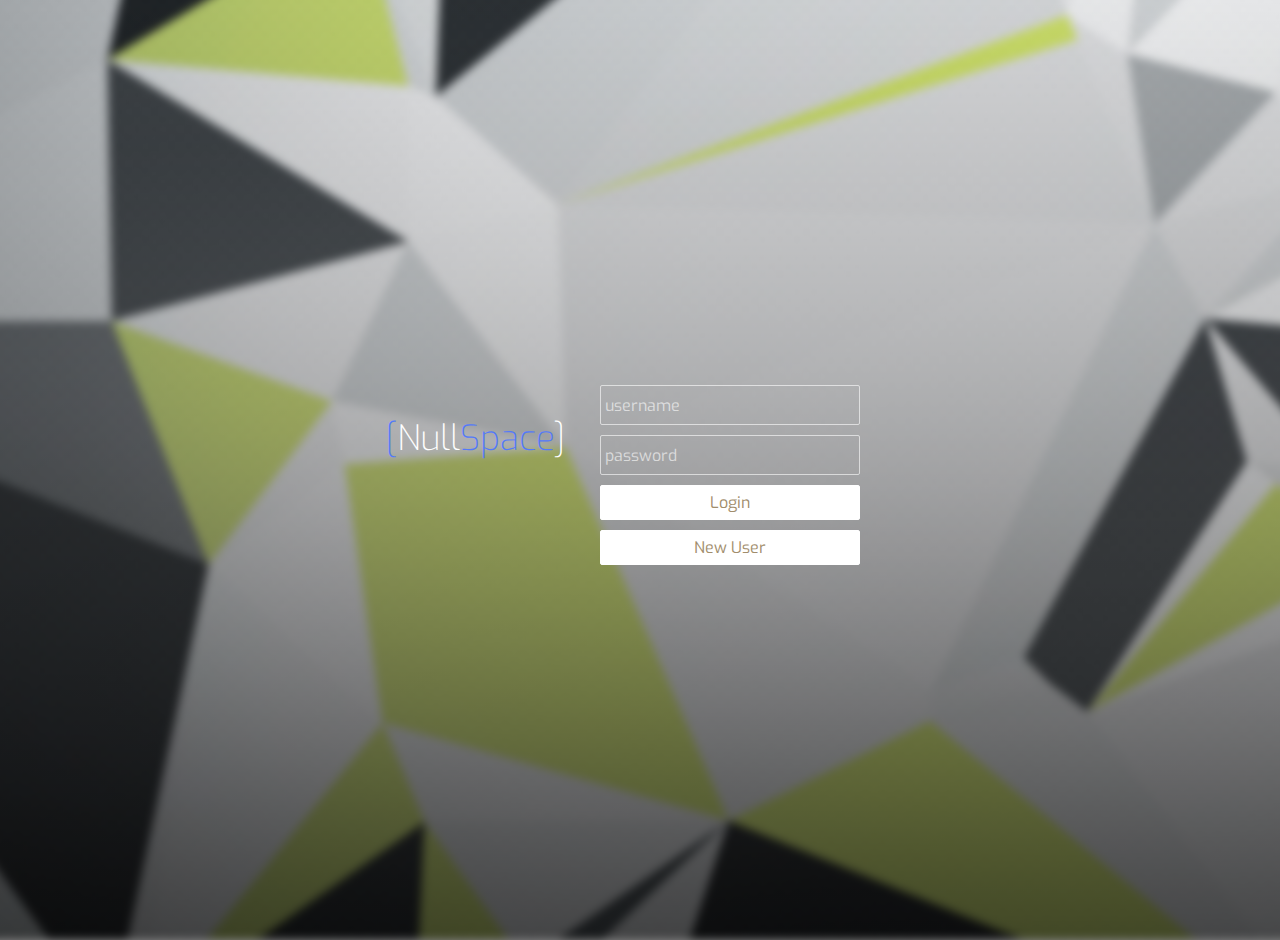
<file: NullSpace/index.html>
<!DOCTYPE html>
<html>

<head>

  <meta charset="UTF-8">

  <title>Null Space</title>

    <style>
@import url(http://fonts.googleapis.com/css?family=Exo:100,200,400);
@import url(http://fonts.googleapis.com/css?family=Source+Sans+Pro:700,400,300);

body{
	margin: 0;
	padding: 0;
	background: #fff;

	color: #fff;
	font-family: Arial;
	font-size: 12px;
}

.body{
	position: absolute;
	top: -20px;
	left: -20px;
	right: -40px;
	bottom: -40px;
	width: auto;
	height: auto;
	background-image: url(./background.jpg);
	background-size: cover;
	-webkit-filter: blur(5px);
	z-index: 0;
}

.grad{
	position: absolute;
	top: -20px;
	left: -20px;
	right: -40px;
	bottom: -40px;
	width: auto;
	height: auto;
	background: -webkit-gradient(linear, left top, left bottom, color-stop(0%,rgba(0,0,0,0)), color-stop(100%,rgba(0,0,0,0.65))); /* Chrome,Safari4+ */
	z-index: 1;
	opacity: 0.7;
}

.header{
	position: absolute;
	top: calc(50% - 35px);
	left: calc(50% - 255px);
	z-index: 2;
}

.header div{
	float: left;
	color: #fff;
	font-family: 'Exo', sans-serif;
	font-size: 35px;
	font-weight: 200;
}

.header div span{
	color: #5379fa !important;
}

.login{
	position: absolute;
	top: calc(50% - 75px);
	left: calc(50% - 50px);
	height: 150px;
	width: 350px;
	padding: 10px;
	z-index: 2;
}

.login input[type=text]{
	width: 250px;
	height: 30px;
	background: transparent;
	border: 1px solid rgba(255,255,255,0.6);
	border-radius: 2px;
	color: #fff;
	font-family: 'Exo', sans-serif;
	font-size: 16px;
	font-weight: 400;
	padding: 4px;
}

.login input[type=password]{
	width: 250px;
	height: 30px;
	background: transparent;
	border: 1px solid rgba(255,255,255,0.6);
	border-radius: 2px;
	color: #fff;
	font-family: 'Exo', sans-serif;
	font-size: 16px;
	font-weight: 400;
	padding: 4px;
	margin-top: 10px;
}

.login input[type=submit]{
	width: 260px;
	height: 35px;
	background: #fff;
	border: 1px solid #fff;
	cursor: pointer;
	border-radius: 2px;
	color: #a18d6c;
	font-family: 'Exo', sans-serif;
	font-size: 16px;
	font-weight: 400;
	padding: 6px;
	margin-top: 10px;
}

.login input[type=submit]:hover{
	opacity: 0.8;
}

.login input[type=submit]:active{
	opacity: 0.6;
}

.login input[type=text]:focus{
	outline: none;
	border: 1px solid rgba(255,255,255,0.9);
}

.login input[type=password]:focus{
	outline: none;
	border: 1px solid rgba(255,255,255,0.9);
}

.login input[type=submit]:focus{
	outline: none;
}

::-webkit-input-placeholder{
   color: rgba(255,255,255,0.6);
}

::-moz-input-placeholder{
   color: rgba(255,255,255,0.6);
}
</style>

    <script src="js/prefixfree.min.js"></script>

</head>

<body>

  <div class="body"></div>
		<div class="grad"></div>
		<div class="header">
			<div><span>[</span>Null<span>Space</span>]</div>
		</div>
		<br>
		<form action="login.php" method="post" class="login">
				<input type="text" placeholder="username" name="user"><br>
				<input type="password" placeholder="password" name="password"><br>
				<input type="submit" value="Login">
				<a href="http://www.google.com"><input type="submit" value="New User"></a>
				
		</form>
		

  <script src='http://codepen.io/assets/libs/fullpage/jquery.js'></script>

</body>

</html>
</file>
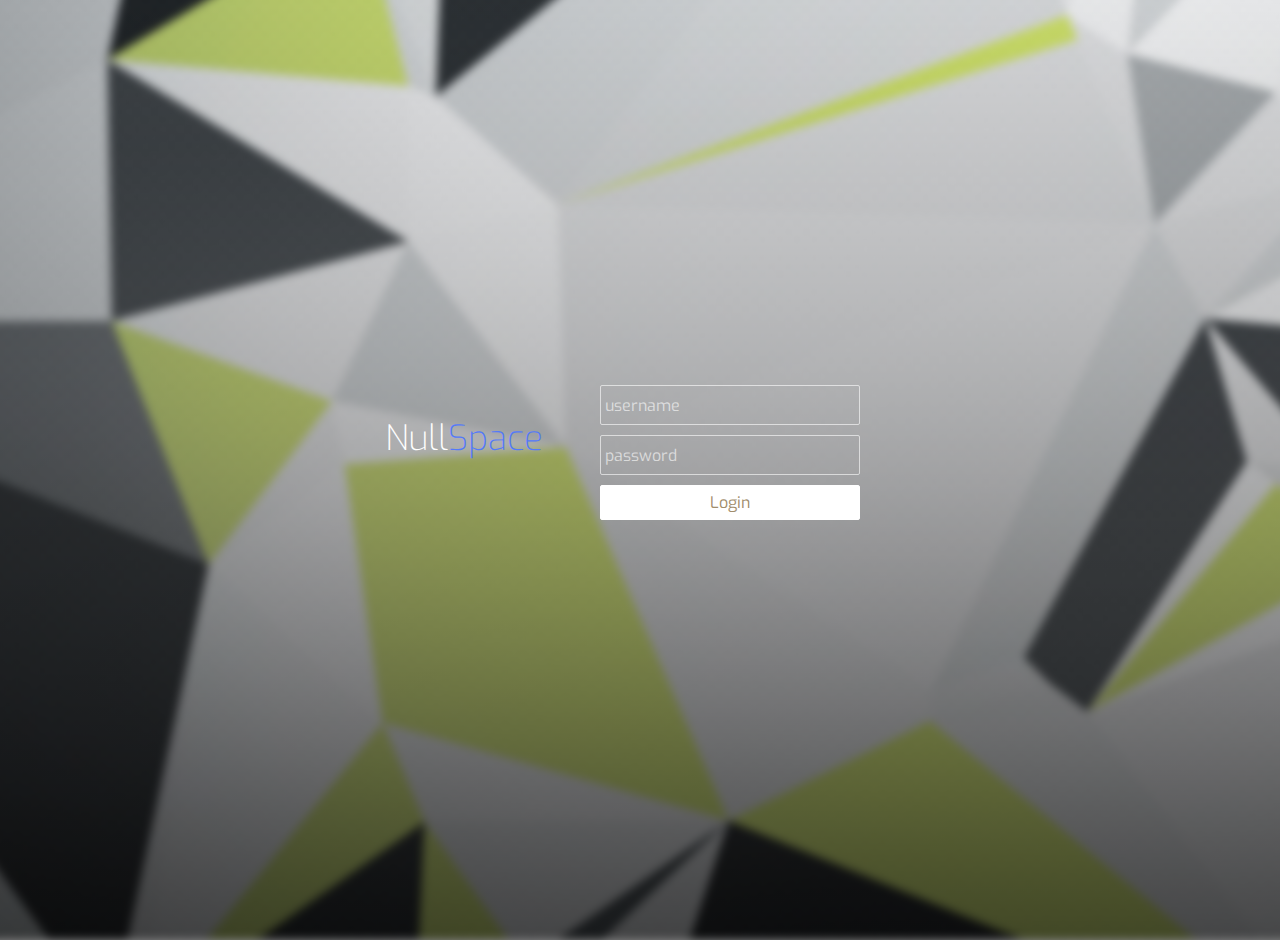
<file: NullSpace/login/index.html>
<!DOCTYPE html>
<html>

<head>

  <meta charset="UTF-8">

  <title>Null Space</title>

    <style>
@import url(http://fonts.googleapis.com/css?family=Exo:100,200,400);
@import url(http://fonts.googleapis.com/css?family=Source+Sans+Pro:700,400,300);

body{
	margin: 0;
	padding: 0;
	background: #fff;

	color: #fff;
	font-family: Arial;
	font-size: 12px;
}

.body{
	position: absolute;
	top: -20px;
	left: -20px;
	right: -40px;
	bottom: -40px;
	width: auto;
	height: auto;
	background-image: url(./images/background.jpg);
	background-size: cover;
	-webkit-filter: blur(5px);
	z-index: 0;
}

.grad{
	position: absolute;
	top: -20px;
	left: -20px;
	right: -40px;
	bottom: -40px;
	width: auto;
	height: auto;
	background: -webkit-gradient(linear, left top, left bottom, color-stop(0%,rgba(0,0,0,0)), color-stop(100%,rgba(0,0,0,0.65))); /* Chrome,Safari4+ */
	z-index: 1;
	opacity: 0.7;
}

.header{
	position: absolute;
	top: calc(50% - 35px);
	left: calc(50% - 255px);
	z-index: 2;
}

.header div{
	float: left;
	color: #fff;
	font-family: 'Exo', sans-serif;
	font-size: 35px;
	font-weight: 200;
}

.header div span{
	color: #5379fa !important;
}

.login{
	position: absolute;
	top: calc(50% - 75px);
	left: calc(50% - 50px);
	height: 150px;
	width: 350px;
	padding: 10px;
	z-index: 2;
}

.login input[type=text]{
	width: 250px;
	height: 30px;
	background: transparent;
	border: 1px solid rgba(255,255,255,0.6);
	border-radius: 2px;
	color: #fff;
	font-family: 'Exo', sans-serif;
	font-size: 16px;
	font-weight: 400;
	padding: 4px;
}

.login input[type=password]{
	width: 250px;
	height: 30px;
	background: transparent;
	border: 1px solid rgba(255,255,255,0.6);
	border-radius: 2px;
	color: #fff;
	font-family: 'Exo', sans-serif;
	font-size: 16px;
	font-weight: 400;
	padding: 4px;
	margin-top: 10px;
}

.login input[type=button]{
	width: 260px;
	height: 35px;
	background: #fff;
	border: 1px solid #fff;
	cursor: pointer;
	border-radius: 2px;
	color: #a18d6c;
	font-family: 'Exo', sans-serif;
	font-size: 16px;
	font-weight: 400;
	padding: 6px;
	margin-top: 10px;
}

.login input[type=button]:hover{
	opacity: 0.8;
}

.login input[type=button]:active{
	opacity: 0.6;
}

.login input[type=text]:focus{
	outline: none;
	border: 1px solid rgba(255,255,255,0.9);
}

.login input[type=password]:focus{
	outline: none;
	border: 1px solid rgba(255,255,255,0.9);
}

.login input[type=button]:focus{
	outline: none;
}

::-webkit-input-placeholder{
   color: rgba(255,255,255,0.6);
}

::-moz-input-placeholder{
   color: rgba(255,255,255,0.6);
}
</style>

    <script src="js/prefixfree.min.js"></script>

</head>

<body>

  <div class="body"></div>
		<div class="grad"></div>
		<div class="header">
			<div>Null<span>Space</span></div>
		</div>
		<br>
		<form action="login.php" method="post" class="login">
				<input type="text" placeholder="username" name="user"><br>
				<input type="password" placeholder="password" name="password"><br>
				<input type="button" value="Login">
		</form>

  <script src='http://codepen.io/assets/libs/fullpage/jquery.js'></script>

</body>

</html>
</file>
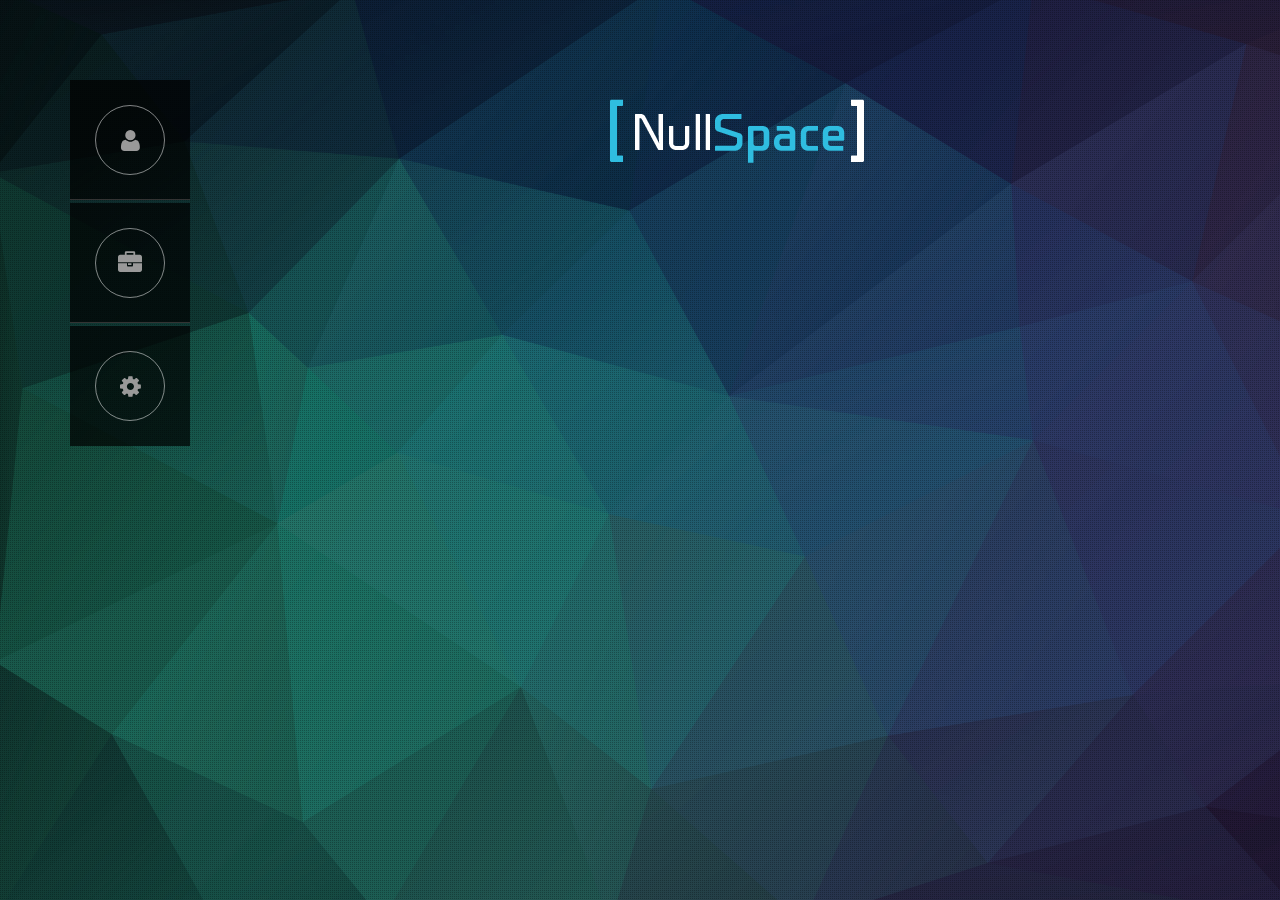
<file: NullSpace/profile.html>
<!DOCTYPE html>
<!--[if lt IE 7]> <html class="no-js lt-ie9 lt-ie8 lt-ie7" lang="en"> 
<![endif]-->
<!--[if IE 7]> <html class="no-js lt-ie9 lt-ie8" lang="en"> 
<![endif]-->
<!--[if IE 8]> <html class="no-js lt-ie9" lang="en"> <![endif]-->
<!--[if gt IE 8]><!--> <html class="no-js" lang="en"> <!--<![endif]-->
<head>
    <title>Null-Space</title>
    <meta name="viewport" content="width=device-width, initial-scale=1.0">
    <meta name="description" content="">
<!-- 
Genius Template 
http://www.templatemo.com/preview/templatemo_402_genius 
-->
    <meta name="author" content="templatemo">
    <meta charset="UTF-8">
    <link href='http://fonts.googleapis.com/css?family=Dosis:300,400,500,600,700,800' rel='stylesheet' type='text/css'>
    
    <!-- CSS Bootstrap & Custom -->
   
    <link href="./css/font-awesome.min.css" rel="stylesheet" media="screen">
    <link href="./bootstrap/css/bootstrap.css" rel="stylesheet" media="screen">
    <link href="./css/templatemo_style.css" rel="stylesheet" media="screen">
    
    
    
    <!-- Favicons -->
    <link rel="shortcut icon" href="images/ico/favicon.ico">
    
    <!-- JavaScripts -->
    <script src="js/jquery-1.10.2.min.js"></script>
    <script src="js/modernizr.js"></script>
    <!--[if lt IE 8]>
	<div style=' clear: both; text-align:center; position: relative;'>
            <a href="http://www.microsoft.com/windows/internet-explorer/default.aspx?ocid=ie6_countdown_bannercode"><img src="http://storage.ie6countdown.com/assets/100/images/banners/warning_bar_0000_us.jpg" border="0" alt="" /></a>
        </div>
    <![endif]-->

</head>
<body>
    
    
    <div class="bg-image"></div>
    <div class="overlay-bg"></div>



    <!-- This one in here is responsive menu for tablet and mobiles -->
    <div class="responsive-navigation visible-sm visible-xs">
        <a href="#" class="menu-toggle-btn">
            <i class="fa fa-bars fa-2x"></i>
        </a>
        <div class="responsive_menu">
            <ul class="main_menu">
                
                <li><a class="show-2" href="#"><i class="fa fa-group"></i>About Us</a></li>
                <li><a class="show-3" href="#"><i class="fa fa-briefcase"></i>Our Gallery</a></li>
                <li><a class="show-4" href="#"><i class="fa fa-cogs"></i>Services</a></li>
                <li><a class="show-5" href="#"><i class="fa fa-globe"></i>Contact Us</a></li>
            </ul> <!-- /.main_menu -->
        </div> <!-- /.responsive_menu -->
    </div> <!-- /responsive_navigation -->

    <div class="main-content">
        <div class="container">
            <div class="row">

                <!-- Static Menu -->
                <div class="col-md-2 visible-md visible-lg">
                    <div class="main_menu">
                        <ul class="menu">
                            
                            <li><a class="show-2" href="#" data-toggle="tooltip" data-original-title="Profile"><i class="fa fa-user"></i></a></li>
                            <li><a class="show-3" href="#" data-toggle="tooltip" data-original-title="Teach"><i class="fa fa-briefcase"></i></a></li>
                            <li><a class="show-4" href="#" data-toggle="tooltip" data-original-title="Learn"><i class="fa fa-cog"></i></a></li>
                            
                        </ul>
                    </div> <!-- /.main-menu -->
                </div> <!-- /.col-md-2 -->

                <!-- Begin Content -->
                <div class="col-md-10">

                    <div class="row">
                        <div class="col-md-12">
                            <div class="templatemo_logo">
                                <a href="#">
                                    <img src="images/templatemo_logo.png" alt="Genius">
                                </a>
                            </div> <!-- /.logo -->
                        </div> <!-- /.col-md-12 -->
                    </div> <!-- /.row -->


                    <div id="menu-container">
                        
         

                        <div id="menu-2" class="content about-us">
                            <div class="page-header">
                                <h2 class="page-title">Profile</h2>
                            </div> <!-- /.page-header -->
                            <div class="content-inner">
                                <div class="row">
                                    <div class="col-md-7">
                                        
                                        <p>NAME:Sherlock </br> EMAIL:iamsherlock@holmes.com </br> QUALISICATION:AEIOU</p>
                                        
                                    </div> <!-- /.col-md-7 -->
                                    <div class="col-md-5">
                                        <h3 class="widget-title">Our Skills</h3>
                                        <ul class="progess-bars">
                                            <li>
                                                <div class="progress">
                                                    <div class="progress-bar" role="progressbar" aria-valuenow="90" aria-valuemin="0" aria-valuemax="100" style="width: 90%;">Knowledge 90%</div>
                                                </div>
                                            </li>
                                            <li>
                                                <div class="progress">
                                                    <div class="progress-bar" role="progressbar" aria-valuenow="75" aria-valuemin="0" aria-valuemax="100" style="width: 75%;">Teaching 75%</div>
                                                </div>
                                            </li>
                                            
                                        </ul>
                                    </div> <!-- /.col-md-5 -->
                                </div> <!-- /.row -->
                                
                            </div> <!-- /.content-inner -->
                        </div> <!-- /.about-us -->

                        
                        <div id="menu-3" class="content about-us">
                            <div class="page-header">
                                <h2 class="page-title">Teach</h2>
                            </div> <!-- /.page-header -->
                            <div class="content-inner">
                                <div class="row">
                                    <div class="col-md-7">
                                        <h3 class="widget-title">List of students</h3>
                                        <p><?php

$servername = "localhost";
$username = "root";
$password = "";
$dbname = "SimpliHack";


//$name=$_POST['name'];

// Create connection
$conn = mysqli_connect($servername, $username, $password, $dbname);
// Check connection
if (!$conn) {
    die("Connection failed: " . mysqli_connect_error());
}
$sql1 = "SELECT Student.Name FROM Student,Tutors,tutor_teaches WHERE Tutors.Name='sujay' AND Tutors.Username=t_username AND s_username=Student.Username";
$row1 = mysqli_query($conn,$sql1);

while($row = mysqli_fetch_array($row1,MYSQLI_NUM)) {

       // Write the value of the column FirstName (which is now in the array $row)
      echo $row[0] . "<br />";

      }
mysqli_close($conn);
//echo sql2json($sql1);
?>
</p>
                                    </div> <!-- /.col-md-7 -->
                                    <div class="col-md-5">
                                        <h3 class="widget-title">Skills</h3>
                                        <ul class="progess-bars">
                                            <li>
                                                <div class="progress">
                                                    <div class="progress-bar" role="progressbar" aria-valuenow="90" aria-valuemin="0" aria-valuemax="100" style="width: 90%;"> 90%</div>
                                                </div>
                                            </li>
                                            <li>
                                                <div class="progress">
                                                    <div class="progress-bar" role="progressbar" aria-valuenow="75" aria-valuemin="0" aria-valuemax="100" style="width: 75%;">HTML 75%</div>
                                                </div>
                                            </li>
                                            
                                        </ul>
                                    </div> <!-- /.col-md-5 -->
                                </div> <!-- /.row -->
                                
                            </div> <!-- /.content-inner -->
                        </div> <!-- /.about-us -->

                        
                        <div id="menu-4" class="content about-us">
                            <div class="page-header">
                                <h2 class="page-title">Learn</h2>
                            </div> <!-- /.page-header -->
                            <div class="content-inner">
                                <div class="row">
                                    <div class="col-md-7">
                                        <h3 class="widget-title">What is our goal?</h3>
                                        <p>Our goal is to give you free website templates that you can use for any purpose. Genius is free HTML5 CSS3 template from <span class="blue">template</span><span class="green">mo</span>. This template can be viewed in tablets and mobile devices.</p>
                                        <p>Credit goes to <a rel="nofollow" href="http://unsplash.com">Unsplash</a> for background images used in this template. This layout is based on <a rel="nofollow" href="http://getbootstrap.com">Bootstrap</a> responsive framework. Home and Gallery pages are integrated with <a rel="nofollow" href="https://github.com/duncanmcdougall/Responsive-Lightbox">Responsive Lightbox</a> for images.</p>
                                    </div> <!-- /.col-md-7 -->
                                    <div class="col-md-5">
                                        <h3 class="widget-title"Skills</h3>
                                        <ul class="progess-bars">
                                            <li>
                                                <div class="progress">
                                                    <div class="progress-bar" role="progressbar" aria-valuenow="90" aria-valuemin="0" aria-valuemax="100" style="width: 90%;"> 90%</div>
                                                </div>
                                            </li>
                                            <li>
                                                <div class="progress">
                                                    <div class="progress-bar" role="progressbar" aria-valuenow="75" aria-valuemin="0" aria-valuemax="100" style="width: 75%;">HTML 75%</div>
                                                </div>
                                            </li>
                                            
                                        </ul>
                                    </div> <!-- /.col-md-5 -->
                                </div> <!-- /.row -->
                                
                            </div> <!-- /.content-inner -->
                        </div> <!-- /.about-us -->
                        
                        

                    </div> <!-- /.content-holder -->
                
                </div> <!-- /.col-md-10 -->
            </div> <!-- /.row -->
        </div> <!-- /.container -->
    </div> <!-- /.main-content -->

    <script src="bootstrap/js/bootstrap.min.js"></script>

    <script src="js/jquery.mixitup.min.js"></script>
    <script src="js/jquery.nicescroll.min.js"></script>
    <script src="js/jquery.lightbox.js"></script>
    <script src="js/templatemo_custom.js"></script>
    <script>
        function initialize() {
          var mapOptions = {
            zoom: 15,
            center: new google.maps.LatLng(16.832179,96.134976)
          };

          var map = new google.maps.Map(document.getElementById('map-canvas'),
              mapOptions);
        }

        function loadScript() {
          var script = document.createElement('script');
          script.type = 'text/javascript';
          script.src = 'https://maps.googleapis.com/maps/api/js?v=3.exp&sensor=false&' +
              'callback=initialize';
          document.body.appendChild(script);
        }

    </script>
<!-- templatemo 402 genius -->
</body>
</html>
</file>
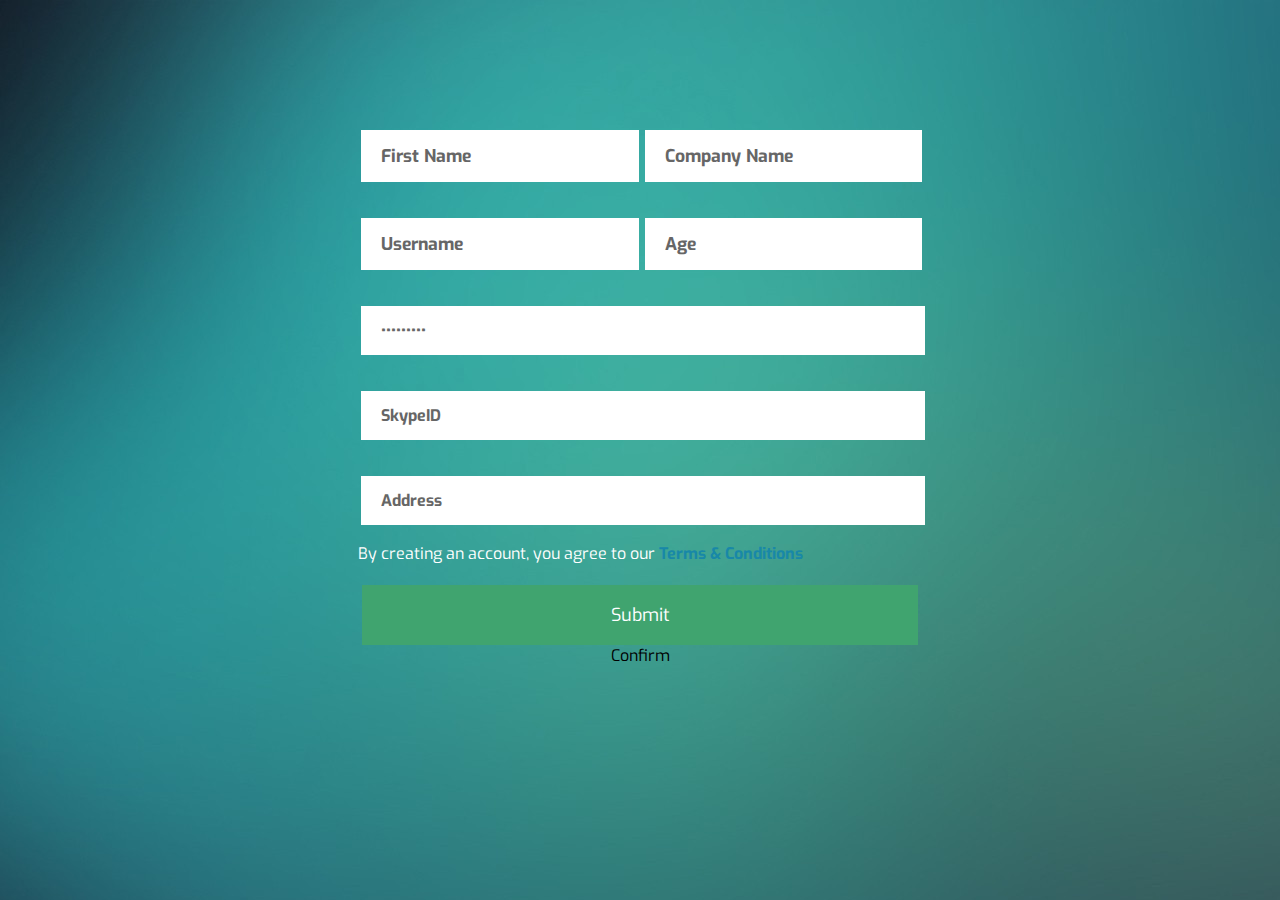
<file: NullSpace/signup/reg.html>
<!--
Author: W3layouts
Author URL: http://w3layouts.com
License: Creative Commons Attribution 3.0 Unported
License URL: http://creativecommons.org/licenses/by/3.0/
-->
<!DOCTYPE html>
<html>
<head>
<meta charset="utf-8">
<link href="css/style.css" rel='stylesheet' type='text/css' />
<meta name="viewport" content="width=device-width, initial-scale=1">
<script type="application/x-javascript"> addEventListener("load", function() { setTimeout(hideURLbar, 0); }, false); function hideURLbar(){ window.scrollTo(0,1); } </script>
<!--webfonts-->
<link href='http://fonts.googleapis.com/css?family=Exo:400,300,700' rel='stylesheet' type='text/css'>
<!--//webfonts-->
</head>
<body background="./images/background.jpg">

<div class="main">
	
		<form method="post">
		   <div class="lable">
		        <div class="col_1_of_2 span_1_of_2"><input id="name" type="text" class="text" value="First Name" onfocus="this.value = '';" onblur="if (this.value == '') {this.value = 'First Name';}" ></div>
                <div class="col_1_of_2 span_1_of_2"><input id="company" type="text" class="text" value="Company Name" onfocus="this.value = '';" onblur="if (this.value == '') {this.value = 'Company Name';}"></div>
                <div class="clear"> </div>
            </div>  
            <div class="lable">
                <div class="col_1_of_2 span_1_of_2"><input id="username" type="text" class="text" value="Username" onfocus="this.value = '';" onblur="if (this.value == '') {this.value = 'Username';}" ></div>
                <div class="col_1_of_2 span_1_of_2"><input id="age" type="text" class="text" value="Age" onfocus="this.value = '';" onblur="if (this.value == '') {this.value = 'Age';}"></div>
                <div class="clear"> </div>
		   </div>
		   <div class="lable-2">
		        
		        <input id="pass" type="password" class="text" value="Password " onfocus="this.value = '';" onblur="if (this.value == '') {this.value = 'Password ';}">
		        <input id="skype" type="text" class="text" value="SkypeID" onfocus="this.value = '';" onblur="if (this.value == '') {this.value = 'SkypeID';}">
		        <input id="address" type="text" class="text" value="Address" onfocus="this.value = '';" onblur="if (this.value == '') {this.value = 'Address';}">
		   </div>
		  
		   <h3>By creating an account, you agree to our <span class="term"><a href="#">Terms & Conditions</a></span></h3>
		   <div class="submit">
			  <input type="submit" id="confirm" onclick="makeRequest();return false;" >Confirm</input>
		   </div>
		   <div class="clear"> </div>
		</form>
		<!-----//end-main---->
		</div>
		

<script>
	
	function getXmlHttpObject()
		{
			var xmlhttp;
			if(window.XMLHttpRequest)
			{
			// code for IE7+, Firefox, Chrome, Opera, Safari
			xmlhttp=new XMLHttpRequest();
			}
				else
			{
			// code for IE6, IE5
			xmlhttp=new ActiveXObject("Microsoft.XMLHTTP");
			} 
		return xmlhttp;
		}

function makeRequest()
		{
		//alert("here");
		n = document.getElementById("name").value;
		//alert(n);
		//c = document.getElementById("college").value;
		c = document.getElementById("company").value;
		u = document.getElementById("username").value;
		a = document.getElementById("age").value;
		pass = document.getElementById("pass").value;
		s = document.getElementById("skype").value;
		add = document.getElementById("address").value;
		
		//alert("here2");
		//ev = checked_events();
		//alert(ev);
		//alert(n);
		//alert(e);
		//alert(p);
		xmlHTTP=getXmlHttpObject();
		xmlHTTP.open("POST","http://localhost/EventList/reg.php",true);
		xmlHTTP.setRequestHeader("Content-type", "application/x-www-form-urlencoded"); 

		xmlHTTP.onreadystatechange = function() { if(xmlHTTP.readyState == 4 && xmlHTTP.status == 200) { var return_data = xmlHTTP.responseText; document.getElementById("status").innerHTML = return_data;  } }  //alert(n);
		xmlHTTP.send("name=" + n + "&company=" + c +"&username=" + u + "&age=" + a +"&passw="+pass+"&skype="+s+"&address="+ add);
		document.getElementById("status").innerHTML = "processing";
		//window.open("tech.php");
		
		}

</script>
</body>
</head>
</html>
</file>
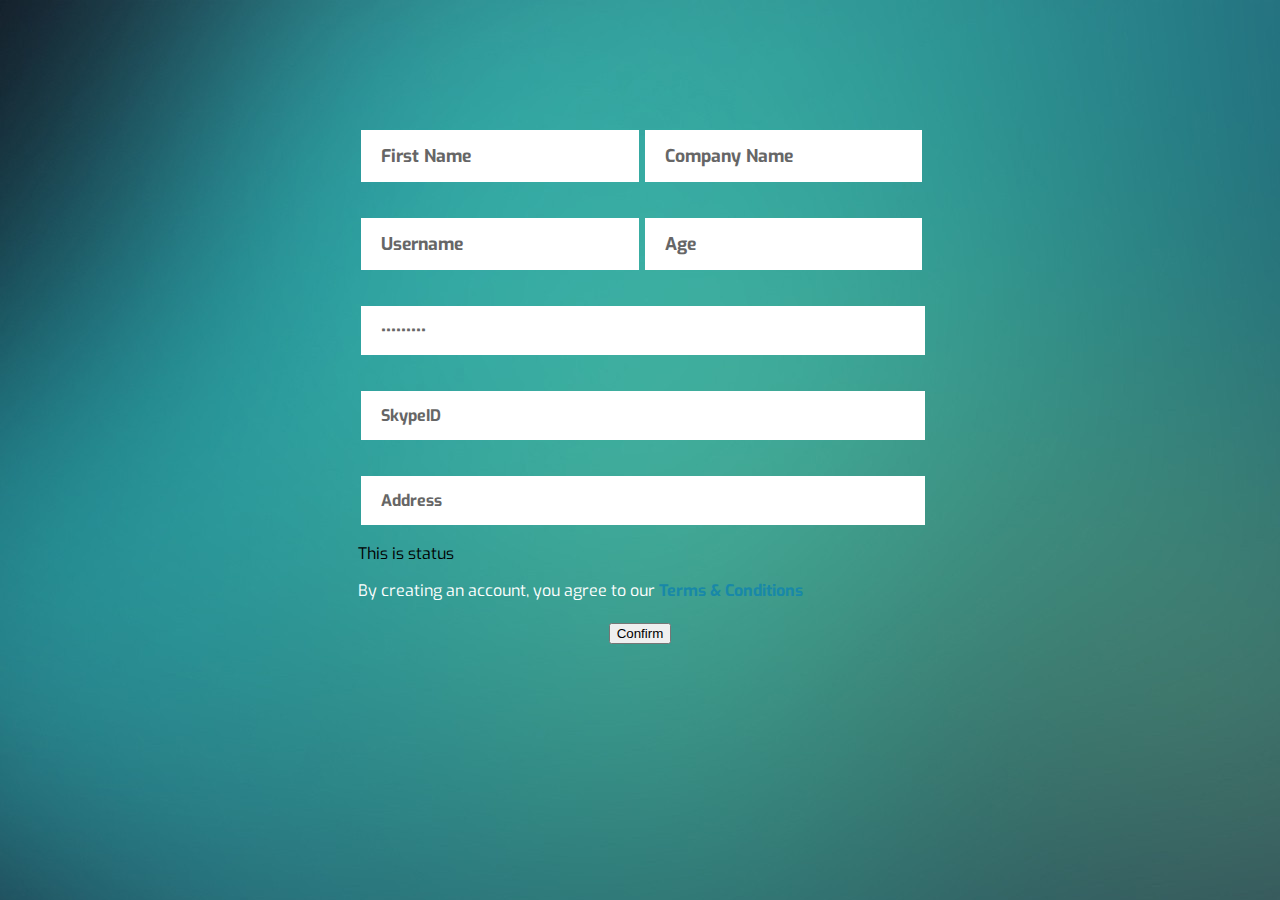
<file: NullSpace/signup/registration.html>
<!--
Author: W3layouts
Author URL: http://w3layouts.com
License: Creative Commons Attribution 3.0 Unported
License URL: http://creativecommons.org/licenses/by/3.0/
-->
<!DOCTYPE html>
<html>
<head>
<meta charset="utf-8">
<link href="css/style.css" rel='stylesheet' type='text/css' />
<meta name="viewport" content="width=device-width, initial-scale=1">
<script type="application/x-javascript"> addEventListener("load", function() { setTimeout(hideURLbar, 0); }, false); function hideURLbar(){ window.scrollTo(0,1); } </script>
<!--webfonts-->
<link href='http://fonts.googleapis.com/css?family=Exo:400,300,700' rel='stylesheet' type='text/css'>
<!--//webfonts-->
</head>
<body background="./images/background.jpg">

<div class="main">
	
		<form>
		   <div class="lable">
		        <div class="col_1_of_2 span_1_of_2"><input id="name" type="text" class="text" value="First Name" onfocus="this.value = '';" onblur="if (this.value == '') {this.value = 'First Name';}" ></div>
                <div class="col_1_of_2 span_1_of_2"><input id="company" type="text" class="text" value="Company Name" onfocus="this.value = '';" onblur="if (this.value == '') {this.value = 'Company Name';}"></div>
                <div class="clear"> </div>
            </div>  
            <div class="lable">
                <div class="col_1_of_2 span_1_of_2"><input id="username" type="text" class="text" value="Username" onfocus="this.value = '';" onblur="if (this.value == '') {this.value = 'Username';}" ></div>
                <div class="col_1_of_2 span_1_of_2"><input id="age" type="text" class="text" value="Age" onfocus="this.value = '';" onblur="if (this.value == '') {this.value = 'Age';}"></div>
                <div class="clear"> </div>
		   </div>
		   <div class="lable-2">
		        
		        <input id="pass" type="password" class="text" value="Password " onfocus="this.value = '';" onblur="if (this.value == '') {this.value = 'Password ';}">
		        <input id="skype" type="text" class="text" value="SkypeID" onfocus="this.value = '';" onblur="if (this.value == '') {this.value = 'SkypeID';}">
		        <input id="address" type="text" class="text" value="Address" onfocus="this.value = '';" onblur="if (this.value == '') {this.value = 'Address';}">
		   </div>
		   <div id="status">This is status</div>
		   <h3>By creating an account, you agree to our <span class="term"><a href="#">Terms & Conditions</a></span></h3>
		   <div class="submit">
			  <button type="submit" id="confirm" onclick="makeRequest();" >Confirm</button>
		   </div>
		   <div class="clear"> </div>
		</form>
		<!-----//end-main---->
		</div>
		

<script>
	
	function getXmlHttpObject()
		{
			var xmlhttp;
			if(window.XMLHttpRequest)
			{
			// code for IE7+, Firefox, Chrome, Opera, Safari
			xmlhttp=new XMLHttpRequest();
			}
				else
			{
			// code for IE6, IE5
			xmlhttp=new ActiveXObject("Microsoft.XMLHTTP");
			} 
		return xmlhttp;
		}

function makeRequest()
		{
		
		n = document.getElementById("name").value;
		//c = document.getElementById("college").value;
		c = document.getElementById("company").value;
		u = document.getElementById("username").value;
		a = document.getElementById("age").value;
		pass = document.getElementById("password").value;
		s = document.getElementById("skype").value;
		add = document.getElementById("address").value;
		alert("here");
		//ev = checked_events();
		//alert(ev);
		//alert(n);
		//alert(e);
		//alert(p);
		xmlHTTP=getXmlHttpObject();
		xmlHTTP.open("POST","http://localhost/EventList/signup/reg.php",true);
		xmlHTTP.setRequestHeader("Content-type", "application/x-www-form-urlencoded"); 
		xmlHTTP.onreadystatechange = function() { if(xmlHTTP.readyState == 4 && xmlHTTP.status == 200) { var return_data = xmlHTTP.responseText; document.getElementById("status").innerHTML = return_data;  } }  
		xmlHTTP.send("name=" + n + "&company=" + c +"&username=" + u + "&age=" + a +"&passw="+pass+"&skype="+s+"&address="+add);
		document.getElementById("status").innerHTML = "processing";
		//window.open("tech.php");
		
		}

</script>
</body>
</head>
</html>
</file>
<file: NullSpace/css/templatemo_style.css>
/* 
Genius Template 
http://www.templatemo.com/preview/templatemo_402_genius 
*/

/*-----------------------------------------------------------------------------------*/
/*	GENERAL
/*-----------------------------------------------------------------------------------*/
body { font: 14px/23px 'Dosis', Arial, sans-serif; -webkit-font-smoothing: antialiased; word-wrap: break-word; color: #dddddd; background-color: #222222; }

a { -webkit-transition: all 0.1s ease-in-out; -moz-transition: all 0.1s ease-in-out; -ms-transition: all 0.1s ease-in-out; -o-transition: all 0.1s ease-in-out; transition: all 0.1s ease-in-out; }

input::-moz-focus-inner { border: 0; }

a:hover, a:active, a:focus { text-decoration: none; outline: none; }

h1, h2, h3, h4, h5, h6 { font-family: 'Dosis', serif; color: white; }

.blue {
	color: #39F;
}

.green {
	color: #0C0;
}

.main-content { margin-top: 80px; }

.content { background-color: rgba(0, 0, 0, 0.7); }

.content { display: none; }

.page-header { padding: 20px 30px; margin: 0; border-bottom: 1px solid #a71e2b; }

.page-title { font-size: 20px; text-transform: uppercase; margin: 0; }

.content-inner { padding: 30px; }

.main-content { position: relative; z-index: 9999; }

.bg-image { position: fixed; top: 0; left: 0; background-image: url(../images/bg-homepage.jpg); background-repeat: no-repeat; background-attachment: fixed; background-size: cover; width: 100%; height: 100%; z-index: 8; }

.overlay-bg { background-image: url(../images/pattern.png); background-color: rgba(0, 0, 0, 0.4); position: fixed; top: 0; left: 0; width: 100%; min-height: 100%; z-index: 9; }

.language-select { text-align: right; position: relative; z-index: 9999; top: 30px; }

select { background-image: url("../images/select-arrow.png"); background-repeat: no-repeat; background-position: right center; outline: 0; border: 0; background-color: black; color: white; width: 180px; padding: 0 5px; font-size: 13px; height: 30px; line-height: 30px; box-shadow: none; -webkit-box-shadow: 0 0 0 0; -moz-box-shadow: 0 0 0 0; box-shadow: 0 0 0 0; -webkit-appearance: none; -moz-appearance: none; appearance: none; text-indent: 0.01px; text-overflow: ''; }
select::-ms-expand { display: none; }

@-moz-document url-prefix() { select { padding-top: 5px; line-height: 30px; } }
.widget-title { font-size: 16px; margin: 0 0 25px 0; font-weight: 600; text-transform: uppercase; }

/*------------------------------------------------------
	HomePage Styling 
--------------------------------------------------------*/
.homepage { text-align: center; margin: 0 auto; }

.portfolio-item { overflow: hidden; margin-left: auto; margin-right: auto; margin-bottom: 30px; position: relative; border: 3px solid rgba(0, 0, 0, 0.4); width: 200px; height: 200px; }
.portfolio-item img { height: 100%; overflow: hidden; }
.portfolio-item .overlay { background-color: rgba(0, 0, 0, 0.5); position: absolute; top: 0; left: 0; width: 100%; height: 100%; opacity: 0; visibility: hidden; -webkit-transition: all 0.2s ease-in-out; -moz-transition: all 0.2s ease-in-out; -ms-transition: all 0.2s ease-in-out; -o-transition: all 0.2s ease-in-out; transition: all 0.2s ease-in-out; }
.portfolio-item .overlay a { position: absolute; width: 40px; height: 40px; background-color: #a71e2b; text-align: center; line-height: 40px; color: white; top: 50%; left: 50%; margin: -20px 0 0 -20px; }
.portfolio-item:hover .overlay { opacity: 1; visibility: visible; }

/*------------------------------------------------------
	About Us Styling 
--------------------------------------------------------*/
.progress-bar { background-color: #a71e2b; text-transform: uppercase; line-height: 20px; }

.progress { box-shadow: none; background-color: #d4d4d4; -webkit-border-radius: 0; border-radius: 0; }

.our-team { margin-top: 40px; }

.member-thumb { overflow: hidden; }
.member-thumb img { width: 100%; height: auto; }

.member-infos { background-color: white; padding: 20px; text-align: center; }

.member-name { margin: 0 0 10px 0; color: #222222; text-transform: uppercase; }

.member-role { font-size: 13px; color: #6f6f6f; }

.member-desc { margin: 20px 0; color: #555555; }

.member-social li { display: inline; margin: 0 2px; }
.member-social li a { color: #626262; width: 26px; height: 26px; text-align: center; line-height: 26px; -webkit-border-radius: 3px; border-radius: 3px; }
.member-social li a:hover { background-color: #dddddd; }

/*------------------------------------------------------
	Gallery Styles 
--------------------------------------------------------*/
#Grid .mix { display: none; opacity: 0; vertical-align: top; }

.gallery-thumb { overflow: hidden; margin-top: 30px; position: relative; }
.gallery-thumb img { width: 100%; height: auto; }
.gallery-thumb .overlay-g { position: absolute; width: 100%; height: 100%; background-color: rgba(0, 0, 0, 0.5); top: 0; left: 0; visibility: hidden; opacity: 0; -webkit-transition: all 0.2s ease-in-out; -moz-transition: all 0.2s ease-in-out; -ms-transition: all 0.2s ease-in-out; -o-transition: all 0.2s ease-in-out; transition: all 0.2s ease-in-out; }
.gallery-thumb .overlay-g a { position: absolute; width: 40px; height: 40px; background-color: #a71e2b; text-align: center; line-height: 40px; color: white; top: 50%; left: 50%; margin: -20px 0 0 -20px; }

.gallery-item:hover .overlay-g { visibility: visible; opacity: 1; }

.gallery-content { padding: 20px; background-color: white; }

.gallery-category { color: #626262; }

.gallery-title { color: #222222; margin: 0 0 10px 0; }

.filter-work { text-align: right; width: 180px; position: relative; }

.toggle-filter { width: 180px; height: 40px; background-color: black; display: inline-block; text-align: left; line-height: 40px; padding-left: 15px; color: white; position: relative; }
.toggle-filter:hover { color: white; }
.toggle-filter:after { font-family: 'FontAwesome'; content: '\f107'; width: 40px; height: 40px; background-color: #a71e2b; display: inline-block; text-align: center; position: absolute; top: 0; right: 0; }

.filter-controls { margin-left: -1px !important; position: absolute; top: 100%; right: 0; display: none; width: 180px; z-index: 9999; }
.filter-controls li { width: 100%; height: 40px; line-height: 40px; background-color: rgba(0, 0, 0, 0.95); padding: 0 15px; text-align: left; border-top: 1px solid #222222; cursor: pointer; }

/*------------------------------------------------------
	Services Styles 
--------------------------------------------------------*/
.services .service { margin-top: 30px; overflow: hidden; background-color: white; }

.services .header { position: relative; height: 60px; }

.services .header .header-bg { position: absolute; width: 60px; height: 60px; z-index: 2; }

.services .header .service-header { position: absolute; z-index: 3; width: 100%; }

.services .header .service-header .icon { width: 60px; position: relative; float: left; line-height: 60px; height: 60px; text-align: center; }
.services .header .service-header .icon i { font-size: 18px; }

.services .header .service-header h4 { float: left; line-height: 60px; margin: 0; padding: 0 15px; color: #222222; }
.services .header .service-header h4.active { color: white; }

.services .body { padding: 20px; color: #3c3c3c; overflow: hidden; }

.services .header .header-bg { background: #a71e2b; }

/*------------------------------------------------------
	Contact Page Styles 
--------------------------------------------------------*/
.contact-form input { width: 100%; padding: 7px 10px; outline: 0; border: 0; }

textarea { outline: 0; border: 0; padding: 10px; }

label { font-weight: normal; }

.contact-form { margin-top: 30px; }
.contact-form input { margin-bottom: 20px; height: 40px; }

.full-row textarea { width: 100%; }

input.mainBtn { background-color: #a71e2b; color: white; border: 0; outline: 0; margin-top: 20px; padding: 7px 12px; text-transform: uppercase; }

.our-location li { line-height: 28px; }
.our-location li span { color: #a71e2b; margin-right: 10px; }
.our-location li span i { margin-right: 10px; }
.our-location li a { color: white; }

.google-map { margin-top: 30px; }

.contact-map { width: 100%; overflow: hidden; }

/*-----------------------------------------------------------------------------------*/
/*	BOOTSTRAP OVERRIDING
/*-----------------------------------------------------------------------------------*/
.progess-bars, .member-social, .filter-controls, .our-location, .menu, .main_menu, .social-icons-footer ul { padding: 0; margin: 0; list-style: none; }

/*-----------------------------------------------------------------------------------*/
/*	HEADER
/*-----------------------------------------------------------------------------------*/
.templatemo_logo { text-align: center; margin-bottom: 40px; overflow: hidden; }

/* .main_menu { position: fixed; } */

.menu li { width: 120px; height: 120px; margin-bottom: 3px; background-color: rgba(0, 0, 0, 0.7); text-align: center; }
.menu li a { width: 70px; height: 70px; color: white; line-height: 72px; border: 1px solid rgba(255, 255, 255, 0.5); display: inline-block; margin: 5px auto 0 auto; -webkit-border-radius: 45px; border-radius: 45px; text-align: center; }
.menu li a:hover { border-color: white; }
.menu li a i { text-align: center; margin: 0 !important; font-size: 24px; }

.tooltip { font-size: 16px; width: 120px; }

.responsive-navigation { position: relative; z-index: 99999; }

.menu-toggle-btn { width: 100%; height: 60px; background-color: #a71e2b; display: block; color: white; text-align: center; }
.menu-toggle-btn:hover { color: white; }
.menu-toggle-btn i { line-height: 60px; }

.responsive_menu { display: none; position: relative; width: 100%; }

.main_menu li { padding: 20px; background-color: rgba(0, 0, 0, 0.7); border-bottom: 1px solid #333333; }
.main_menu li:last-child { border-bottom: 0px; }
.main_menu li a { color: #999999; display: block; font-size: 18px; }
.main_menu li a:hover { color: white; }
.main_menu li a i { margin-right: 15px; }

/*-----------------------------------------------------------------------------------*/
/*	SLIDER
/*-----------------------------------------------------------------------------------*/
/*-----------------------------------------------------------------------------------*/
/*	FOOTER
/*-----------------------------------------------------------------------------------*/
.site-footer { margin: 40px 0; padding: 15px 0; }

.copyright-text { color: white; }
.copyright-text a { color: white; }

.social-icons-footer { text-align: right; }
.social-icons-footer ul li { display: inline; margin-left: 5px; }
.social-icons-footer ul a { color: white; width: 36px; height: 36px; border: 1px solid white; -webkit-border-radius: 18px; border-radius: 18px; text-align: center; line-height: 36px; }
.social-icons-footer ul a:hover { background-color: white; color: #222222; }

/********************************
IPAD LANDSCAPE (1024x768)
********************************/
@media only screen and (max-width: 1200px) { .main-content { margin-top: 60px; }
  .main_menu { position: relative; } }
/********************************
IPAD PORTRAIT (768x1024)
********************************/
@media only screen and (max-width: 960px) { .site-footer, .social-icons-footer { text-align: center; }
  .portfolio-item { height: auto; }
  .portfolio-item img { width: 100%; height: auto; }
  .team-member { margin-bottom: 30px; }
  .information { margin-top: 60px; }
  .portfolio-item { width: auto; }
  .main-menu { position: relative; } }
/********************************
IPHONE 4-4S-5 LANDSCAPE (568x320)
********************************/
/********************************
IPHONE 4-4S-5 PORTRAIT (320x568)
********************************/
@media only screen and (max-width: 450px) { .templatemo_logo img { width: 100%; height: auto; } }
</file>
<file: NullSpace/signup/css/style.css>
/*--
Author: W3layouts
Author URL: http://w3layouts.com
License: Creative Commons Attribution 3.0 Unported
License URL: http://creativecommons.org/licenses/by/3.0/
--*/
/* reset */
html,body,div,span,applet,object,iframe,h1,h2,h3,h4,h5,h6,p,blockquote,pre,a,abbr,acronym,address,big,cite,code,del,dfn,em,img,ins,kbd,q,s,samp,small,strike,strong,sub,sup,tt,var,b,u,i,dl,dt,dd,ol,nav ul,nav li,fieldset,form,label,legend,table,caption,tbody,tfoot,thead,tr,th,td,article,aside,canvas,details,embed,figure,figcaption,footer,header,hgroup,menu,nav,output,ruby,section,summary,time,mark,audio,video{margin:0;padding:0;border:0;font-size:100%;font:inherit;vertical-align:baseline;}
article, aside, details, figcaption, figure,footer, header, hgroup, menu, nav, section {display: block;}
ol,ul{list-style:none;margin:0px;padding:0px;}
blockquote,q{quotes:none;}
blockquote:before,blockquote:after,q:before,q:after{content:'';content:none;}
table{border-collapse:collapse;border-spacing:0;}
/* start editing from here */
a{text-decoration:none;}
.txt-rt{text-align:right;}/* text align right */
.txt-lt{text-align:left;}/* text align left */
.txt-center{text-align:center;}/* text align center */
.float-rt{float:right;}/* float right */
.float-lt{float:left;}/* float left */
.clear{clear:both;}/* clear float */
.pos-relative{position:relative;}/* Position Relative */
.pos-absolute{position:absolute;}/* Position Absolute */
.vertical-base{	vertical-align:baseline;}/* vertical align baseline */
.vertical-top{	vertical-align:top;}/* vertical align top */
nav.vertical ul li{	display:block;}/* vertical menu */
nav.horizontal ul li{	display: inline-block;}/* horizontal menu */
img{max-width:100%;}
/*end reset*/
/****-----start-body----****/
body{
	background-image:("./images/background.jpg");
	font-family: 'Exo', sans-serif;
}
.main{
	margin:7em auto 0;
	width:44%;
}

.main h2,.main h3{
	font-size: 1em;
	text-align: center;
	color:#fff;
	padding:1em 0;
	font-family: 'Exo', sans-serif;
}
.main h3{
	font-size: 1em;
	text-align:left;
	font-family: 'Exo', sans-serif;
}

span.term a{
	color: #1888A8;
	font-weight: bold;
}
span.term a:hover{
	color:#fff;
}
.lable input[type="text"] {
	padding: 14px;
	font-size: 1.1em;
	margin: 18px 0px;
	color: #666666;
	width:87%;
	cursor: pointer;
	font-family: 'Exo', sans-serif;
	outline: none;
	font-weight: 700;
	margin-left: 3px;
	background: #FFFFFF;
	-webkit-transition: all 0.3s ease-out;
	-moz-transition: all 0.3s ease-out;
	-ms-transition: all 0.3s ease-out;
	-o-transition: all 0.3s ease-out;
	border-left: 6px solid #fff;
	border-bottom: none;
	border-right: none;
	border-top: none;
}
.lable input[type="text"]:hover,.lable-2 input[type="text"]:hover,input[type="Password"]:hover,#active {
	color:#DCDCDC;
	border-left:6px solid#40A46F;
}
.lable-2 input[type="text"],input[type="Password"] { 
	padding: 14px;
	width: 94%;
	font-size: 1em;
	margin: 18px 0px;
	border:none;
	color: #666666;
	cursor: pointer;
	background: none;
	float: left;
	outline: none;
	font-weight: 700;
	margin-left: 3px;
	font-family: 'Exo', sans-serif;
	background: #ffffff;
	-webkit-transition: all 0.3s ease-out;
	-moz-transition: all 0.3s ease-out;
	-ms-transition: all 0.3s ease-out;
	-o-transition: all 0.3s ease-out;
	border-left: 6px solid #fff;
	border-bottom: none;
	border-right: none;
	border-top: none;
}
.submit{
	padding:5px 4px;
	text-align: center;
}
input[type=submit] {
	padding: 17px 30px;
	color: #fff;
	float: right;
	font-family: 'Exo', sans-serif;
	background: #40A46F;
	border: 1px solid #40A46F;
	cursor: pointer;
	font-size: 18px;
	transition: all 0.5s ease-out;
	-webkit-transition: all 0.5s ease-out;
	-moz-transition: all 0.5s ease-out;
	-ms-transition: all 0.5s ease-out;
	-o-transition: all 0.5s ease-out;
	outline:none;
	width: 100%;
	-webkit-appearance: none;
}
.submit input[type=submit]:hover {
	 background:#07793D;
	 border:1px solid #07793D;
}
/**start-copy-right**/
.copy-right {
	text-align: center;
	margin: 2em 0;
}
.copy-right p {
	color: #FFF;
	font-size:1em;
}
.copy-right p a {
	font-family: 'Exo', sans-serif;
	font-size:1em;
	font-weight:600;
	color:#55ACEE;
	-webkit-transition: all 0.3s ease-out;
	-moz-transition: all 0.3s ease-out;
	-ms-transition: all 0.3s ease-out;
	-o-transition: all 0.3s ease-out;
	transition: all 0.3s ease-out;
}
.copy-right a:hover{
	color:#fff;
}
.col_1_of_2:first-child {
	margin-left: 0;
}
.span_1_of_2 {
	width:49.7%;
}
.col_1_of_2 {
	display: block;
	float: left;
	margin:0 0 0 0.6%;
}
.col_1_of_f:first-child {
	margin-left: 0;
}
.span_1_of_f {
	width:49.7%;
}
.col_1_of_f {
	display: block;
	float: left;
	margin:0 0 0 0;
}
/*----start-responsive design-----*/
@media (max-width:1024px){
.col_1_of_2 {
	margin: 0 0 0 3.6%;
}
.span_1_of_2 {
	width: 47.7%;
}
.span_1_of_f {
	width: 50%;
}
i.fb, i.tw {
	margin-right: 1em;
}
.main {
	width: 50%;
}
}
@media (max-width:800px){
.span_1_of_f {
	width: 100%;
}
.col_1_of_f {
	float:none;
}
.span_1_of_2 {
	width: 100%;
}
.col_1_of_2 {
	margin:0;
}
.lable-2 input[type="text"], input[type="Password"] {
	padding: 14px;
	width: 89%;
}
}
@media (max-width:480px){
.main {
margin: 7em auto 0;
width:70%;
}
}
@media (max-width:320px){
.main {
	width:80%;
}
.lable input[type="text"] {
	width: 83%;
}
.lable-2 input[type="text"], input[type="Password"] {
	width: 84%;
}
}
</file>
